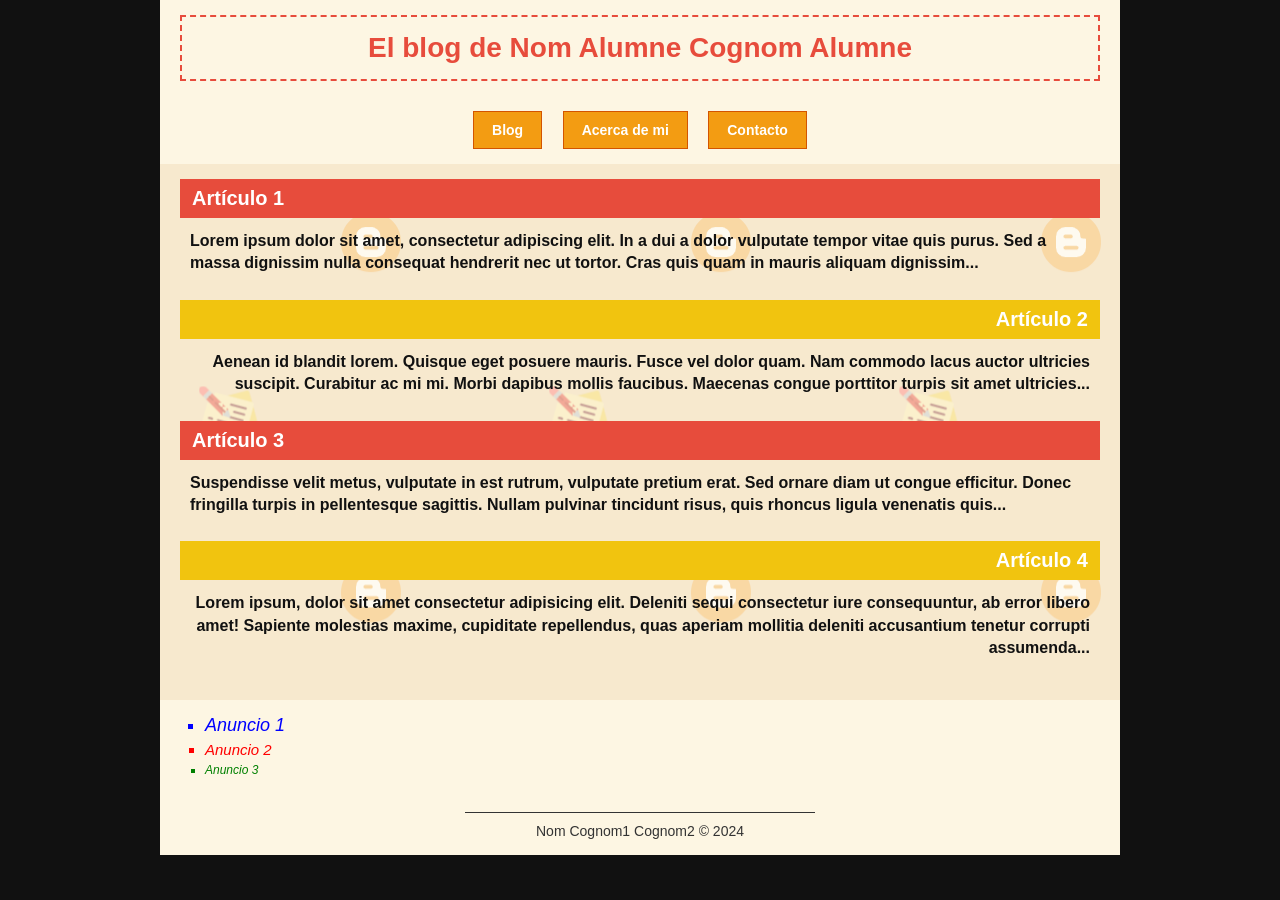
<file: index.html>
<!DOCTYPE html>
<html lang="es">
	<head>
		<meta charset="utf-8">
		<title>Actividad 4 - CSS</title>
		<link rel="stylesheet" href="styles.css">
	</head>
	<body>
		<header>
			<h1>El blog de Nom Alumne Cognom Alumne</h1>
		</header>
		<nav>
			<ul>
				<li>Blog</li>
				<li>Acerca de mi</li>
				<li>Contacto</li>
			</ul>
		</nav>
		<main>
			<article>
				<h2>Artículo 1</h2>
				<p>Lorem ipsum dolor sit amet, consectetur adipiscing elit. In a dui a dolor vulputate tempor vitae quis purus. Sed a massa dignissim nulla consequat hendrerit nec ut tortor. Cras quis quam in mauris aliquam dignissim... </p>
			</article>
			<article>
				<h2>Artículo 2</h2>
				<p>Aenean id blandit lorem. Quisque eget posuere mauris. Fusce vel dolor quam. Nam commodo lacus auctor ultricies suscipit. Curabitur ac mi mi. Morbi dapibus mollis faucibus. Maecenas congue porttitor turpis sit amet ultricies... </p>
			</article>
			<article>
				<h2>Artículo 3</h2>
				<p>Suspendisse velit metus, vulputate in est rutrum, vulputate pretium erat. Sed ornare diam ut congue efficitur. Donec fringilla turpis in pellentesque sagittis. Nullam pulvinar tincidunt risus, quis rhoncus ligula venenatis quis... </p>
			</article>
			<article>
				<h2>Artículo 4</h2>
				<p>Lorem ipsum, dolor sit amet consectetur adipisicing elit. Deleniti sequi consectetur iure consequuntur, ab error libero amet! Sapiente molestias maxime, cupiditate repellendus, quas aperiam mollitia deleniti accusantium tenetur corrupti assumenda... </p>
			</article>
		</main>
		<aside>
			<ul>
				<li>Anuncio 1</li>
				<li>Anuncio 2</li>
				<li>Anuncio 3</li>
			</ul>
		</aside>
		<footer>
			<h1>Nom Cognom1 Cognom2 © 2024</h1>
		</footer>
	</body>
</html>
</file>
<file: styles.css>
body {
	margin: 0;
	padding: 0;
	background-color: #111111;
	font-family: Arial, Helvetica, sans-serif;
}

body > header,
body > nav,
body > main,
body > aside,
body > footer {
	max-width: 960px;
	margin-left: auto;
	margin-right: auto;
	background-color: #fdf6e3;
	padding: 15px 20px;
	box-sizing: border-box;
}

header h1 {
	color: #e74c3c;
	text-align: center;
	border: 2px dashed #e74c3c;
	padding: 15px;
	margin: 0;
	font-size: 28px;
}

nav ul {
	list-style: none;
	padding: 0;
	margin: 0;
	text-align: center;
}

nav ul li {
	display: inline-block;
	background-color: #f39c12;
	color: white;
	padding: 10px 18px;
	margin: 0 8px;
	font-size: 14px;
	font-weight: bold;
	border: 1px solid #d35400;
}

main {
	background-image: url("imagenes/fondo.png");
	background-repeat: repeat;
}

article {
	margin-bottom: 25px;
}

article h2 {
	color: white;
	padding: 8px 12px;
	margin: 0 0 12px 0;
	font-size: 20px;
}

article p {
	font-weight: bold;
	line-height: 1.4;
	margin: 0;
	padding: 0 10px;
	color: #111111;
}

article:nth-of-type(odd) h2 {
	background-color: #e74c3c;
	text-align: left;
}

article:nth-of-type(odd) p {
	text-align: left;
}

article:nth-of-type(even) h2 {
	background-color: #f1c40f;
	text-align: right;
}

article:nth-of-type(even) p {
	text-align: right;
}

aside ul {
	list-style-type: square;
	margin: 0;
	padding-left: 25px;
}

aside ul li {
	font-style: italic;
	margin-bottom: 5px;
}

aside ul li:nth-child(1) {
	color: blue;
	font-size: 18px;
}

aside ul li:nth-child(2) {
	color: red;
	font-size: 15px;
}

aside ul li:nth-child(3) {
	color: green;
	font-size: 12px;
}

footer {
	text-align: center;
	padding-bottom: 30px;
}

footer h1 {
	font-size: 14px;
	font-weight: normal;
	color: #333333;
	border-top: 1px solid #333333;
	display: inline-block;
	padding-top: 10px;
	width: 350px;
	margin: 0;
}
</file>
